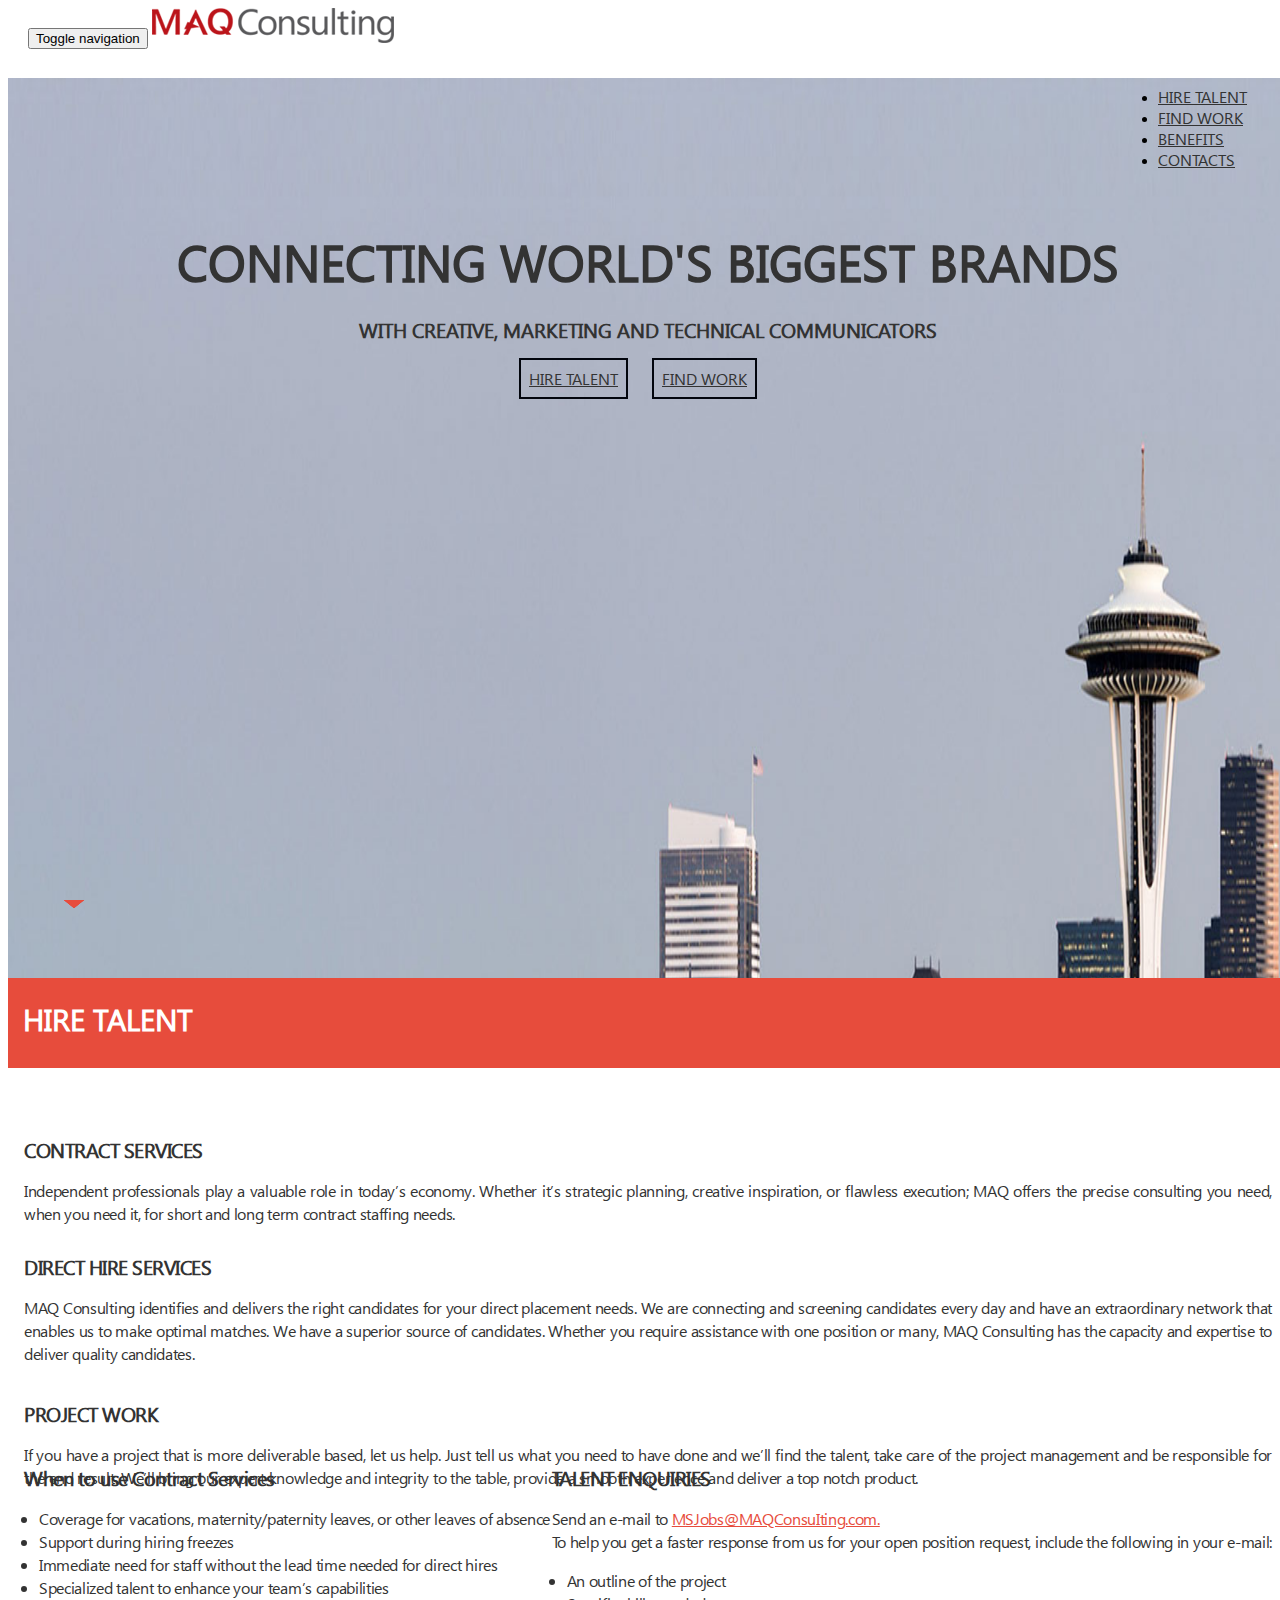
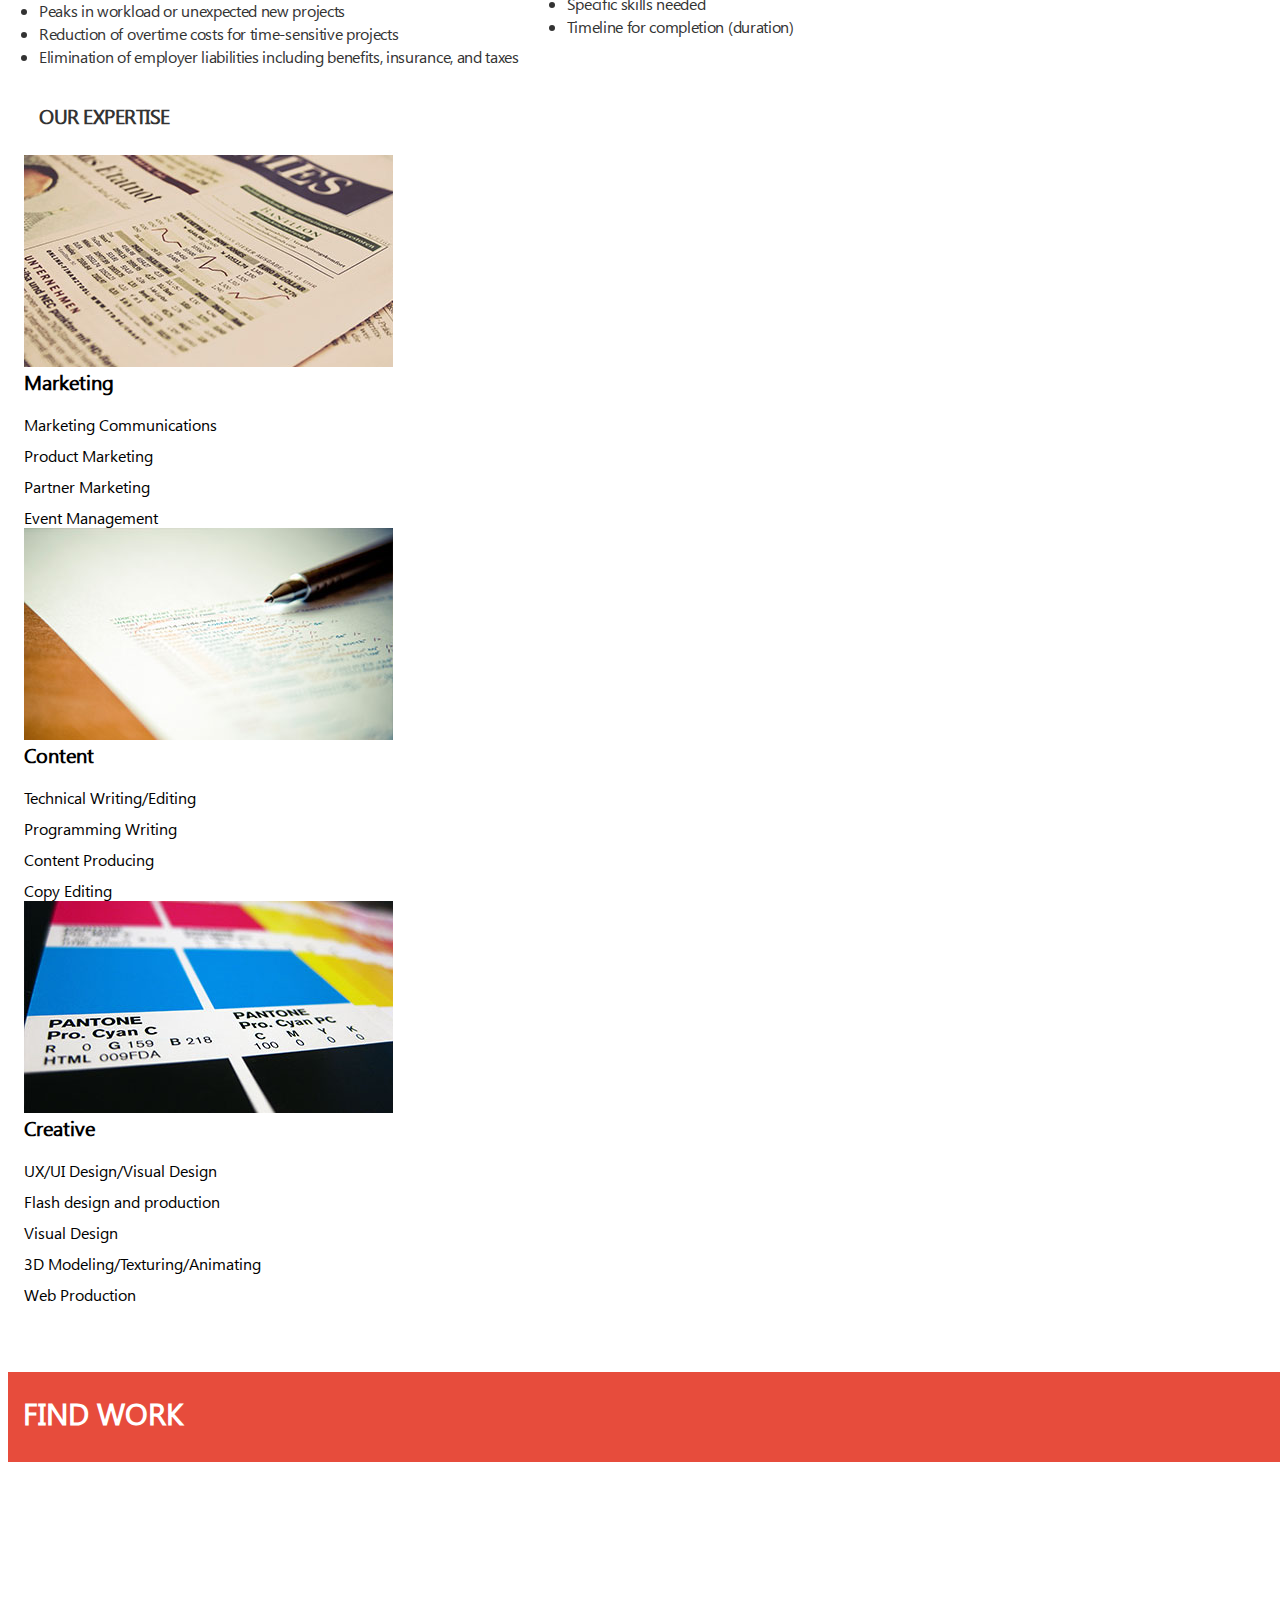
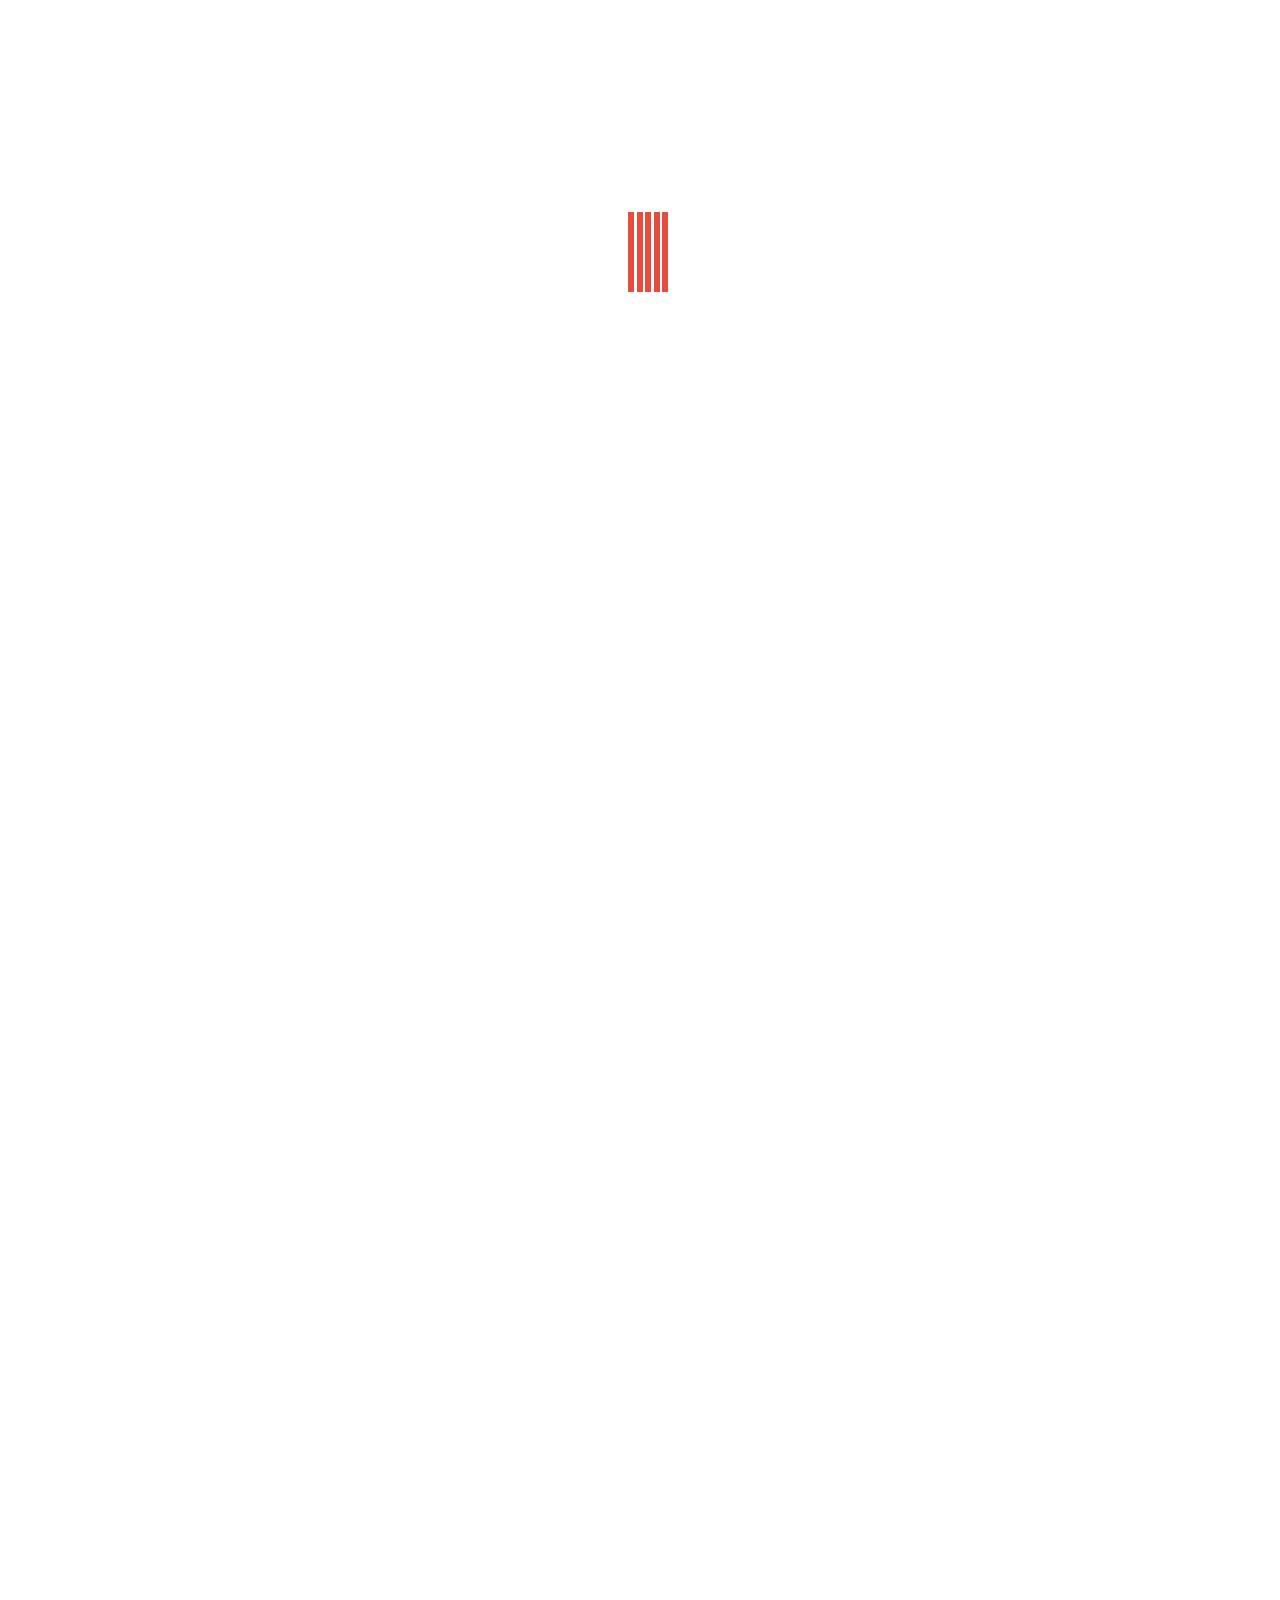
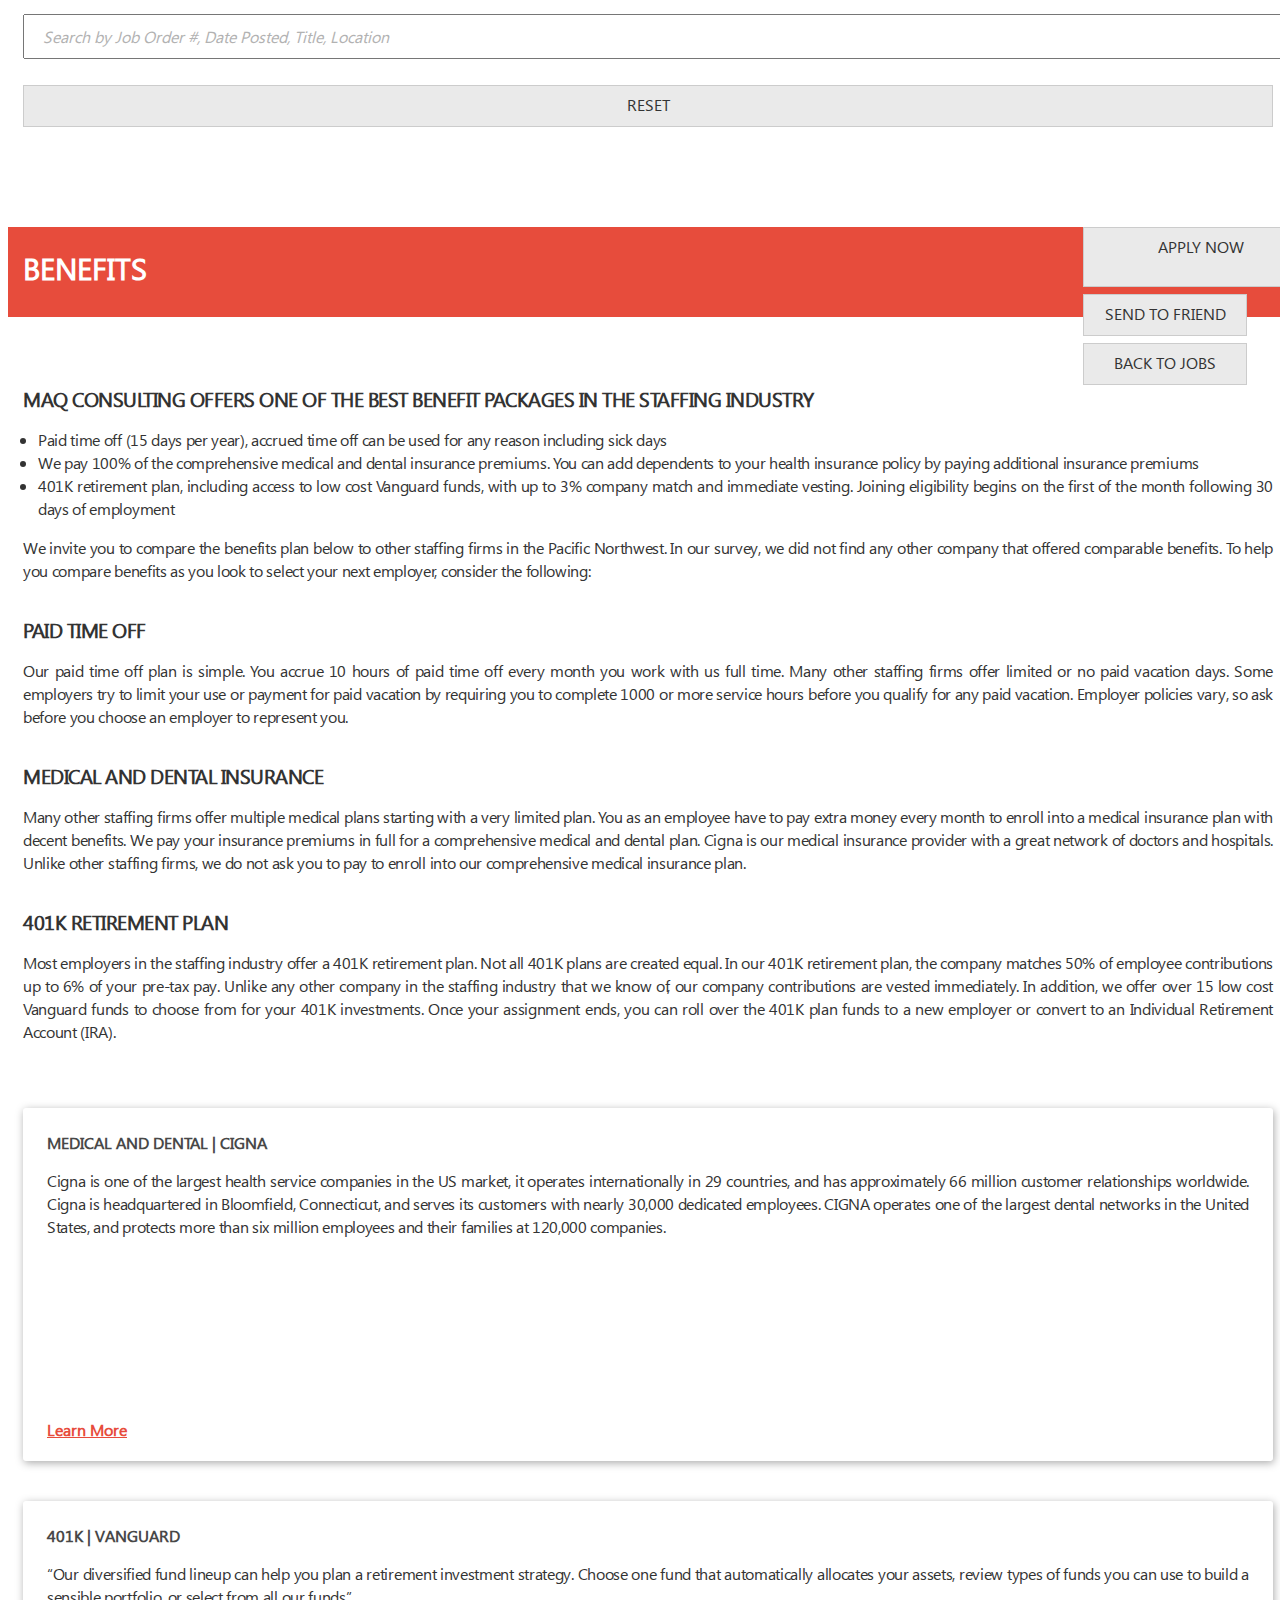
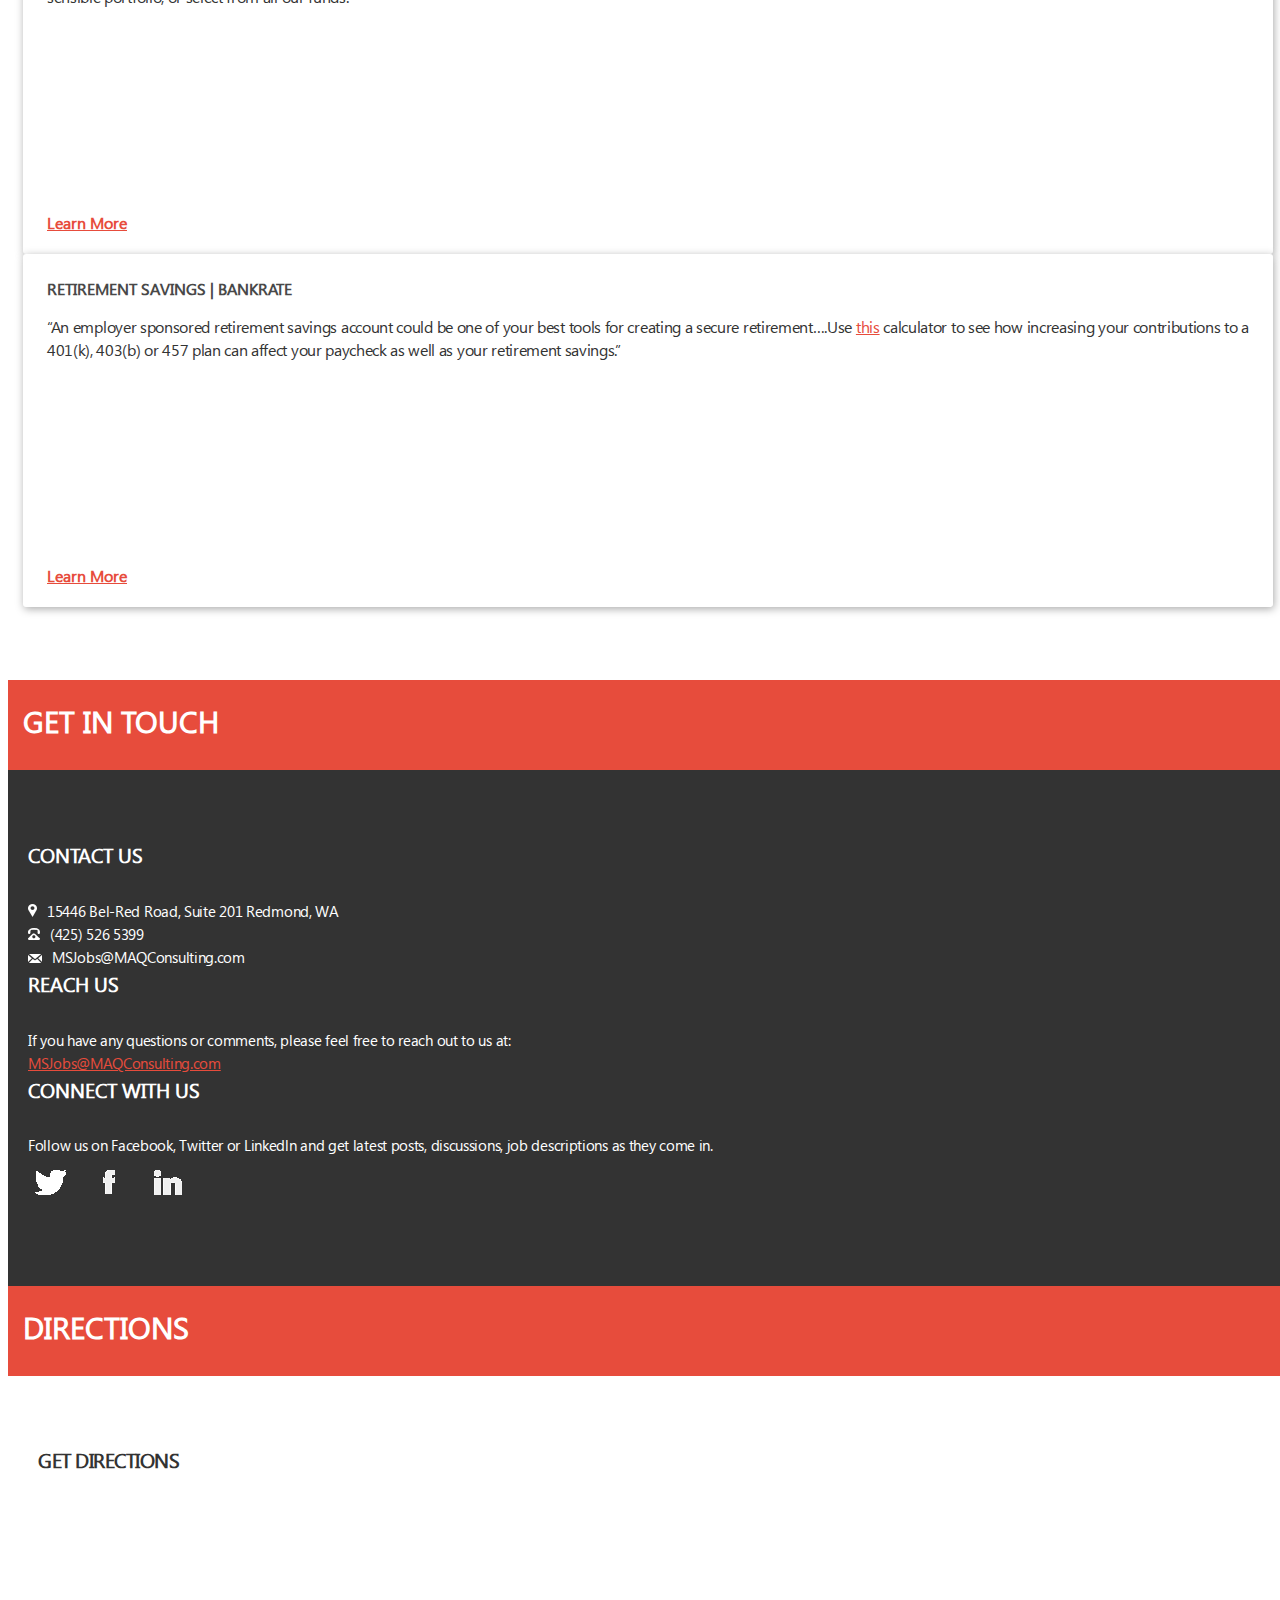
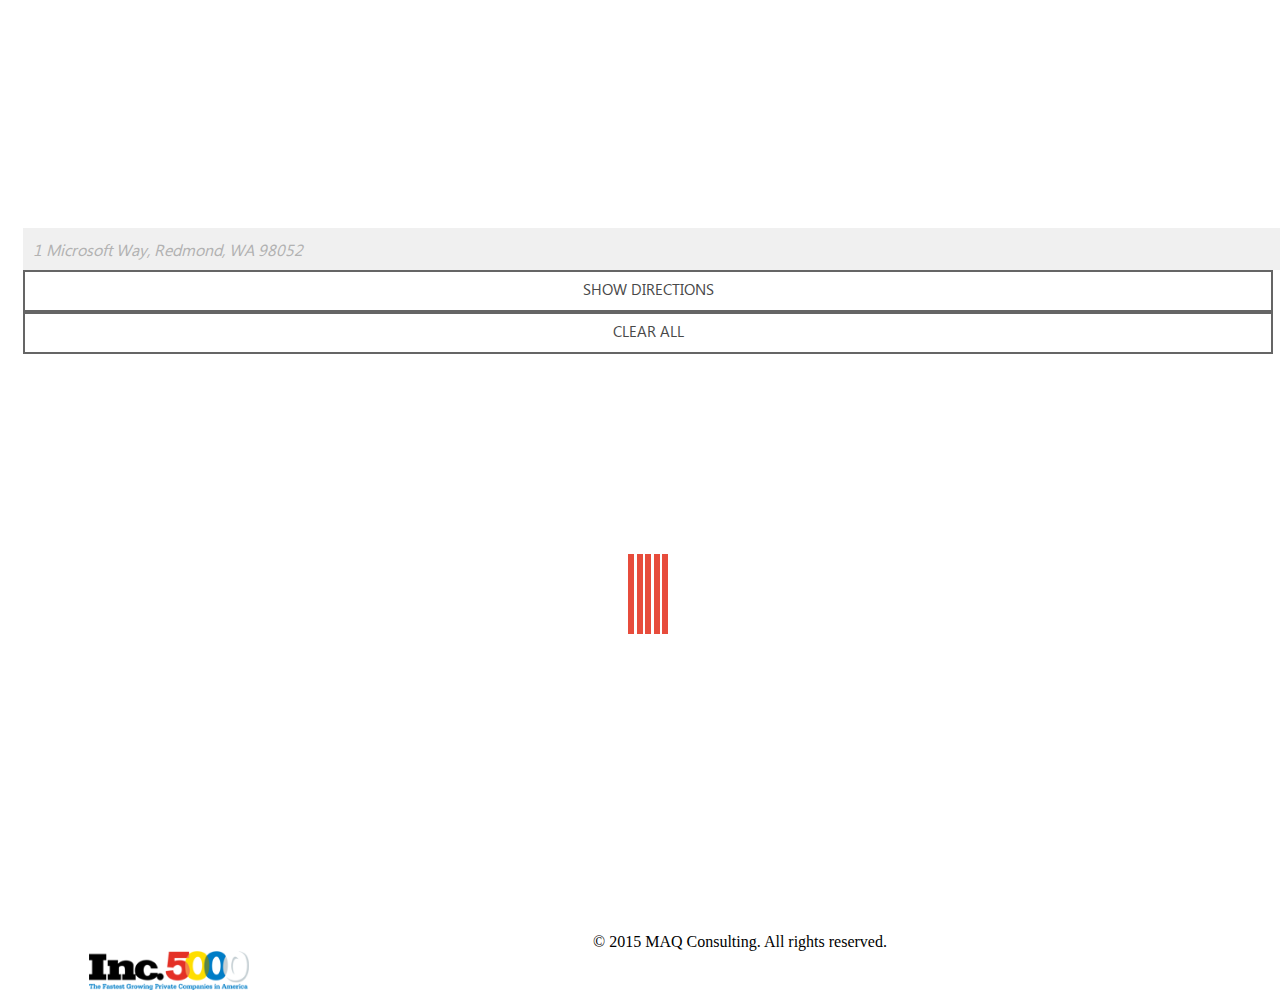
<file: index.html>
﻿<!DOCTYPE html>
<html lang="en">
<head>
    <meta content="text/html; charset=utf-8" http-equiv="Content-Type" />  
    <meta name="description" content="MAQ Consulting is a staffing firm specializing in contract positions and project roles for some of the leading high tech companies in the Pacific Northwest. We primarily place candidates in the following categories: Marketing professionals of all levels, Content Writers/Editors/Producers and Coordinators, UX Designers, Visual Designers, Information Architects, 3D Artists, Art Directors and Motion Graphic Designers" />
    <meta name="keywords" content="Staffing, Temporary Employment Agencies, Recruitment & Placement, Associates Temporary Staffing, temporary staffing, temp position, professional temp, professional temp position, professional temp job, find temps, find a temp employee, hire professional employees, temp-to-hire, Employment, Employment service, Employment services industry, Temporary employment, Temporary staffing, Temporary employment agencies, Staffing, Temporary job, Temp jobs, Employment agency, Job search, Job listings, Recruiting, Recruiter, Recruitment, Recruiters, find a job, work in Seattle, Benefits, MAQ consulting, temp agency, contract, contract firms, contract job, contractors, employment, Microsoft, a-, v-, Redmond, careers, career, Excell Data, Allegis, Volt, Filter, Aquent, Sakson and Taylor, S&amp;T, ArtSource, graphic designer jobs, graphic designer jobs in Seattle, graphic designer, 3D artist jobs, 3D artist jobs in Seattle, 3D artist, Content writer jobs, Content writer jobs in Seattle, Content writer, Technical writer jobs, Technical writer jobs in Seattle, Technical writer, Marketing manager jobs, Marketing manager jobs in Seattle, Marketing manager openings, contract jobs, contract positions, Microsoft jobs, creative" />
    <meta name="viewport" content="width=device-width, initial-scale=1, maximum-scale=1, user-scalable=no" />
    <link rel="shortcut icon" type="image/x-icon" href="Layouts/images/MAQ_Consulting.ico">    
    <title>MAQ Consulting | Creative, Digital Marketing, and Technology Solutions</title>
    <!-- Bootstrap Core CSS -->
    <link href="http://ajax.aspnetcdn.com/ajax/bootstrap/3.3.5/css/bootstrap.min.css?v=20150930" rel="stylesheet" type="text/css" />
    <!-- Custom CSS -->
    <link href="Layouts/css/home.css?v=20150930" rel="stylesheet" type="text/css" />
    <!-- HTML5 Shim and Respond.js IE8 support of HTML5 elements and media queries -->
    <!-- WARNING: Respond.js doesn't work if you view the page via file:// -->
    <!--[if lt IE 9]>
        <script src="Scripts/html5shiv.js?v=20150930"></script>
        <script src="Scripts/respond.min.js?v=20150930"></script>
    <![endif]-->
    <!--Google fonts-->
    <link href='http://fonts.googleapis.com/css?family=Lato' rel='stylesheet' type='text/css'>

</head>
<!-- The #page-top ID is part of the scrolling feature - the data-spy and data-target are part of the built-in Bootstrap scrollspy function -->
<body id="page-top" data-target=".navbar-fixed-top">
    <!-- Navigation -->
    <nav class="navbar navbar-default navbar-fixed-top top-nav-collapse" role="navigation">
        <div class="container">
            <div id="logoContainer" class="navbar-header page-scroll">
                <button type="button" class="navbar-toggle" data-toggle="collapse" data-target=".navbar-ex1-collapse">
                    <span class="sr-only">Toggle navigation</span>
                    <span class="icon-bar"></span>
                    <span class="icon-bar"></span>
                    <span class="icon-bar"></span>
                </button>
                <a class="navbar-brand page-scroll" href="#page-top"><img id="companyLogo" src="Layouts/images/logo.png" alt="MAQ Consulting"></a>
            </div>
            <!-- Collect the nav links, forms, and other content for toggling -->
            <div id="siteNavigationContainer" class="collapse navbar-collapse navbar-ex1-collapse">
                <ul id="siteNavigation" class="nav navbar-nav">
                    <!-- Hidden li included to remove active class from about link when scrolled up past about section -->
                    <!--<li class="hidden">
                    <a class="page-scroll" href="#page-top"></a>
                </li>-->
                    <li>
                        <a class="page-scroll" href="#hireTalentSection">HIRE TALENT</a>
                    </li>
                    <li>
                        <a class="page-scroll" href="#findWorkSection">FIND WORK</a>
                    </li>
                    <li>
                        <a class="page-scroll" href="#benefitsSection">BENEFITS</a>
                    </li>
                    <li>
                        <a class="page-scroll" href="#contactSection">CONTACTS</a>
                    </li>
                </ul>
            </div>
            <!-- /.navbar-collapse -->
        </div>
        <!-- /.container -->
    </nav>
    <!-- Intro Section -->
    <section id="introductionSection" class="intro-section">

        <div id="bannerContainer" class="jumbotron">
            <h1 class="bannerTitle">CONNECTING WORLD'S BIGGEST BRANDS</h1>
            <p class="bannerSubTitle">WITH CREATIVE, MARKETING AND TECHNICAL COMMUNICATORS</p>
            <div class="row">
                <div class="col-lg-12">
                    <a id="hireTalentBtn" class="btn btn-default page-scroll" href="#hireTalentSection">HIRE TALENT</a>
                    <a id="findWorkBtn" class="btn btn-default page-scroll" href="#findWorkSection">FIND WORK</a>
                </div>
            </div>
        </div>

    </section>
    <!-- Hire Talent Section -->
    <section id="hireTalentSection" class="about-section">
        <div class="row sectionHeaderContainer">
            <div class="container">
                <div class="sectionHeader col-lg-12 col-xs-12">
                    <h1>HIRE TALENT</h1>
                </div>
            </div>
        </div>
        <div class="row">
            <div id="hireTalentContainer" class="container">
                <div class="row">
                    <div class="col-lg-4 col-sm-4 col-xs-12">
                        <div class="hireContentTitle">CONTRACT SERVICES</div>
                        <p id="contractServiceData" class="hireContentData">Independent professionals play a valuable role in today’s economy. Whether it’s strategic planning, creative inspiration, or flawless execution; MAQ offers the precise consulting you need, when you need it, for short and long term contract staffing needs.</p>
                    </div>
                    <div class="col-lg-4 col-sm-4 col-xs-12">
                        <div class="hireContentTitle">DIRECT HIRE SERVICES</div>
                        <p id="directHireSeriveData" class="hireContentData">MAQ Consulting identifies and delivers the right candidates for your direct placement needs. We are connecting and screening candidates every day and have an extraordinary network that enables us to make optimal matches. We have a superior source of candidates. Whether you require assistance with one position or many, MAQ Consulting has the capacity and expertise to deliver quality candidates.</p>
                    </div>
                    <div class="col-lg-4 col-sm-4 col-xs-12">
                        <div class="hireContentTitle">PROJECT WORK</div>
                        <p id="projectWorkData" class="hireContentData">If you have a project that is more deliverable based, let us help. Just tell us what you need to have done and we’ll find the talent, take care of the project management and be responsible for the end result. We’ll bring our expert knowledge and integrity to the table, provide a smooth experience and deliver a top notch product.</p>
                        </div>

                    </div>
                <div class="row">
                    <div class="col-lg-4 col-sm-4 col-xs-12 contractServices">
                        <div class="hireContentTitle">When to use Contract Services</div>
                        <ul id="whenToUseContractData" class="hireContentData">
                            <li>Coverage for vacations, maternity/paternity leaves, or other leaves of absence</li>
                            <li>Support during hiring freezes</li>
                            <li>Immediate need for staff without the lead time needed for direct hires</li>
                            <li>Specialized talent to enhance your team’s capabilities</li>
                            <li>Peaks in workload or unexpected new projects</li>
                            <li>Reduction of overtime costs for time-sensitive projects</li>
                            <li>Elimination of employer liabilities including benefits, insurance, and taxes</li>
                        </ul>
                    </div>
                    <div id="talentEnquirySection" class="col-lg-8 col-sm-8 col-xs-12 talentEnquiries">
                        <div class="hireContentTitle">TALENT ENQUIRIES</div>
                        <p class="hireContentData"> Send an e-mail to <a class="mailLink" href="mailto:msjobs@maqconsulting.com">MSJobs@MAQConsuIting.com.</a><br /> To help you get a faster response from us for your open position request, include the following in your e-mail:</p>
                        <ul id="talentEnquiryList" class="hireContentData">
                            <li>An outline of the project </li>
                            <li>Specific skills needed </li>
                            <li>Timeline for completion (duration) </li>
                        </ul>
                    </div>
                </div>

                    <div id="expertiseLabel" class="hireContentTitle">OUR EXPERTISE</div>
                    <div id="expertiseContainer" class="row">
                        <div class="marketingSection col-lg-4 col-sm-6 col-xs-12">
                            <div class="media">
                                <img class="media__image" src="Layouts/images/marketing.jpg" alt="Marketing" />
                                <div class="media__body">
                                    <div>Marketing</div>
                                </div>
                                </div>
                                <div class="expertiseSectionTitle">Marketing</div>
                                <ul>
                                    <li>Marketing Communications</li>
                                    <li>Product Marketing</li>
                                    <li>Partner Marketing</li>
                                    <li>Event Management</li>
                                </ul>
                            </div>
                        <div class="writingSection col-lg-4 col-sm-6 col-xs-12">
                            <div class="media">
                                <img class="media__image" src="Layouts/images/writing.jpg" alt="Writing" />
                                <div class="media__body">
                                    <div>Content</div>
                                </div>
                                </div>
                                <div class="expertiseSectionTitle">Content</div>
                                <ul>
                                    <li>Technical Writing/Editing</li>
                                    <li>Programming Writing</li>
                                    <li>Content Producing</li>
                                    <li>Copy Editing</li>
                                </ul>
                            </div>
                        <div class="designSection col-lg-4 col-sm-4 col-xs-12">
                            <div class="media">
                                <img class="media__image"  src="Layouts/images/design.jpg" alt="Design" />
                                <div class="media__body">
                                    <div>Creative</div>
                                </div>
                                </div>
                                <div class="expertiseSectionTitle">Creative</div>
                                <ul>
                                    <li>UX/UI Design/Visual Design</li>
                                    <li>Flash design and production</li>
                                    <li>Visual Design</li>
                                    <li>3D Modeling/Texturing/Animating</li>
                                    <li>Web Production</li>
                                </ul>
                            </div>
                    </div>
                </div>
        </div>
    </section>
    <!-- Find Work Section -->
    <section id="findWorkSection" class="services-section">
        <div class="row sectionHeaderContainer">
            <div class="container">
                <div class="sectionHeader col-lg-12 col-xs-12">
                    <h1>FIND WORK</h1>
                </div>
            </div>
        </div>
        <div id="findJobsRow" class="row">
            <div class="container">
                <div class="loadingIcon">
                    <div class="spinner">
                        <div class="rect1"></div>
                        <div class="rect2"></div>
                        <div class="rect3"></div>
                        <div class="rect4"></div>
                        <div class="rect5"></div>
                    </div>
                </div>
                <div id="jobListingContainer" class="row">
                    <div class="col-lg-9 col-sm-9 col-xs-12"><input id="searchJobListing" type="text" value="Search by Job Order #, Date Posted, Title, Location" class="helpText" 
                           title="Search by Job Order #, Date Posted, Title, Location" /></div>
                    <div class="col-lg-2 col-sm-2 col-xs-12 col-lg-offset-1 col-sm-offset-1"><input id="resetSearch" type="button" value="RESET" onclick="resetSearchBox();" class="titleMessage buttonStyle" /></div>
                    <div id="jobListingsData"></div>
                </div>
                <div id="jobDescriptionContainer" class="row">

                </div>
                <div class="row">
                    <div class="container">
                        <div id="jobActionBtnContainer" class='col-lg-3 col-md-3 col-sm-3 col-xs-12'>
                            <div class='col-lg-12 col-xs-12'><a href="mailto:msjobs@maqconsulting.com"><div class='titleMessage buttonStyle' id='applyJobBtn'>APPLY NOW</div></a></div>
                            <div class='col-lg-12 col-xs-12'><input type='button' value='SEND TO FRIEND' class='titleMessage buttonStyle' id='sendToFriendBtn' /></div>
                            <div class='col-lg-12 col-xs-12'><input type='button' value='BACK TO JOBS' class='titleMessage buttonStyle' id='backToJobsBtn' /></div>
                            </div>
                    </div>
                </div>
            </div>
        </div>
    </section>
    <!-- Benefits Section -->
    <section id="benefitsSection" class="services-section">
        <div class="row sectionHeaderContainer">
            <div class="container">
                <div class="sectionHeader col-lg-12 col-xs-12">
                    <h1>BENEFITS</h1>
                </div>
            </div>
        </div>
        <div class="row">
            <div id="benefitsSectionContainer" class="container">
                <div id="benefitsTextRow" class="row">
                    <div class="col-lg-12 col-xs-12">
                        <div class="benefitsRowTitle">MAQ CONSULTING OFFERS ONE OF THE BEST BENEFIT PACKAGES IN THE STAFFING INDUSTRY</div>
                        <ul id="benefitPackagesList" class="benefitsRowData">
                            <li>Paid time off (15 days per year), accrued time off can be used for any reason including sick days</li>
                            <li>We pay 100% of the comprehensive medical and dental insurance premiums. You can add dependents to your health insurance policy by paying additional insurance premiums</li>
                            <li>401K retirement plan, including access to low cost Vanguard funds, with up to 3% company match and immediate vesting. Joining eligibility begins on the first of the month following 30 days of employment</li>
                        </ul>
                        <p class="benefitsRowData">                           
                            We invite you to compare the benefits plan below to other staffing firms in the Pacific Northwest. In our survey, we did not find any other company that offered comparable benefits.
                            To help you compare benefits as you look to select your next employer, consider the following:  
                        </p>
                        <div class="benefitsRowTitle">PAID TIME OFF</div>
                        <p class="benefitsRowData">Our paid time off plan is simple. You accrue 10 hours of paid time off every month you work with us full time. Many other staffing firms offer limited or no paid vacation days. Some employers try to limit your use or payment for paid vacation by requiring you to complete 1000 or more service hours before you qualify for any paid vacation. Employer policies vary, so ask before you choose an employer to represent you.</p>
                        <div class="benefitsRowTitle">MEDICAL AND DENTAL INSURANCE</div>
                        <p class="benefitsRowData">Many other staffing firms offer multiple medical plans starting with a very limited plan. You as an employee have to pay extra money every month to enroll into a medical insurance plan with decent benefits.
                        We pay your insurance premiums in full for a comprehensive medical and dental plan. Cigna is our medical insurance provider with a great network of doctors and hospitals. Unlike other staffing firms, we do not ask you to pay to enroll into our comprehensive medical insurance plan.
                        </p>
                        <div class="benefitsRowTitle">401K RETIREMENT PLAN</div>
                        <p class="benefitsRowData">Most employers in the staffing industry offer a 401K retirement plan. Not all 401K plans are created equal. In our 401K retirement plan, the company matches 50% of employee contributions up to 6% of your pre-tax pay. Unlike any other company in the staffing industry that we know of, our company contributions are vested immediately. In addition, we offer over 15 low cost Vanguard funds to choose from for your 401K investments. Once your assignment ends, you can roll over the 401K plan funds to a new employer or convert to an Individual Retirement Account (IRA).</p>                        
                    </div>
                </div>
                <div id="benefitsCardsRow" class="row">
                    <div class="col-lg-6 col-sm-6 col-xs-12">
                        <section class="card">
                            <div class="benefitsCardTitle">MEDICAL AND DENTAL | CIGNA </div>
                            <p class="benefitsCardData">Cigna is one of the largest health service companies in the US market, it operates internationally in 29 countries, and has approximately 66 million customer relationships worldwide. Cigna is headquartered in Bloomfield, Connecticut, and serves its customers with nearly 30,000 dedicated employees. CIGNA operates one of the largest dental networks in the United States, and protects more than six million employees and their families at 120,000 companies.</p>
                            <a class="learnMoreLink" href="http://www.cigna.com/" target="_blank">Learn More</a>
                         </section>
                        <section class="card">
                            <div class="benefitsCardTitle">401K | VANGUARD</div>
                            <p class="benefitsCardData">“Our diversified fund lineup can help you plan a retirement investment strategy. Choose one fund that automatically allocates your assets, review types of funds you can use to build a sensible portfolio, or select from all our funds.”</p>
                            <a class="learnMoreLink" href="http://www.vanguard.com/" target="_blank">Learn More</a>                       
                        </section>
                    </div>
                    <div class="column2Cards col-lg-6 col-sm-6 col-xs-12">
                        <section class="card">
                            <div class="benefitsCardTitle">RETIREMENT SAVINGS | BANKRATE</div>
                            <p class="benefitsCardData">“An employer sponsored retirement savings account could be one of your best tools for creating a secure retirement….Use <a class="mailLink" href="http://www.bankrate.com/calculators/retirement/401-k-contribution-calculator.aspx#ixzz15knigVgj" target="_blank">this</a> calculator to see how increasing your contributions to a 401(k), 403(b) or 457 plan can affect your paycheck as well as your retirement savings.”</p>
                            <a class="learnMoreLink" href="http://www.bankrate.com/calculators/retirement/401-k-contribution-calculator.aspx#ixzz15knigVgj" target="_blank">Learn More</a>
                        </section>
                    </div>
                </div>
            </div>
        </div>
    </section>
    <!-- Contact Section -->
    <section id="contactSection" class="contact-section">
        <div class="row sectionHeaderContainer">
            <div class="container">
                <div class="sectionHeader col-lg-12 col-xs-12">
                    <h1>GET IN TOUCH</h1>
                </div>
            </div>
        </div>
        <div class="row contactContainer">
            <div id="contactInfo" class="container">                
                <div class="col-lg-4 col-sm-4 col-xs-8">
                    <div class="contactRowTitle">CONTACT US</div>
                    <div class="contactRowContent">
                        <img src="Layouts/images/Location_icon.png" />15446 Bel-Red Road, Suite 201 Redmond, WA</div>
                    <div class="contactRowContent">
                        <img src="Layouts/images/Phone_icon.png" />(425) 526 5399</div>
                    <div class="contactRowContent">
                        <img src="Layouts/images/Email_icon.png" />MSJobs@MAQConsulting.com</div>
                </div>
                <div id="reachUsContainer" class="col-lg-4 col-sm-4 col-xs-8">
                    <div class="contactRowTitle">REACH US</div>
                    <div id="reachUsMessage" class="contactRowContent">If you have any questions or comments, please  feel free to reach out to us at:</div>
                    <div class="contactRowContent"><a class="mailLink" href="mailto:MSJobs@MAQConsulting.com" target="_top">MSJobs@MAQConsulting.com</a></div>                    
                </div>
                <div class="socialContent col-lg-4 col-sm-4 col-xs-8">
                    <div class="contactRowTitle">CONNECT WITH US</div>
                    <div class="contactRowContent">Follow us on Facebook, Twitter or Linkedln and get latest posts, discussions, job descriptions as they  come in.</div>
                    <div id="socialIconContainer">
                        <a id="twitterLink" href="http://twitter.com/maqconsulting" target="_blank"><span><img src="Layouts/images/twitter.png" alt="Twitter link"/></span></a>
                        <a id="facebookLink" href="http://www.facebook.com/pages/MAQ-Consulting/67256737143?v=photos&ref=ts#!/pages/MAQ-Consulting/67256737143?v=wall" target="_blank"><span><img src="Layouts/images/FbIcon.png" alt="Facebook link" /></span></a>
                        <a id="linkedInLink" href="http://www.linkedin.com/company/825092?trk=null" target="_blank"><span><img src="Layouts/images/LinkedInIcon.png" alt="LinkedIn link" /> </span></a>
</div>

                </div>
            </div>
        </div>
        <div class="row sectionHeaderContainer">
            <div class="container">
                <div class="sectionHeader col-lg-12 col-xs-12">
                    <h1>DIRECTIONS</h1>
                </div>
            </div>
        </div>
        <div id="mapContainerRow" class="row">
            <div id="mapContainer" class="container">
                <div class="directionTitle">GET DIRECTIONS</div>
                <div class="row">
                    <div class="col-lg-12 col-xs-12">
                        <div id='mapviewer' class="content"></div>
                    </div>
                </div>
                <div id="directionBtnContainer" class="row">
                    <div class="col-lg-7 col-sm-7 col-xs-12">
                        <input id="directionInput" type="text" value="1 Microsoft Way, Redmond, WA 98052" class="maqwatermark titleMessage txtBoxBorder txtbox helpText" onkeydown="handleEnter_direction(event)"
                               title="1 Microsoft Way, Redmond, WA 98052" required="required"/>
                    </div>
                    <div class="col-lg-3 col-sm-3 col-xs-12">
                        <input type="button" value="SHOW DIRECTIONS" onclick="getLocation()" class="titleMessage buttonStyle"
                               id="show" />
                    </div>
                    <div class="col-lg-2 col-sm-2 col-xs-12">
                        <input type="button" value="CLEAR ALL" onclick="resetFields();" class="titleMessage buttonStyle"
                               id="clear" />
                    </div>
                    
                </div>
                <div class="contactLoadingIcon">
                    <div class="spinner">
                        <div class="rect1"></div>
                        <div class="rect2"></div>
                        <div class="rect3"></div>
                        <div class="rect4"></div>
                        <div class="rect5"></div>
                    </div>
                </div>
                <div class="row" id="directions">
                </div>
            </div>
        </div>
    </section>
    <section id="footerContainer">
    <div class="row" id="footerSection">
        <div class="container">
            <div id="footerText">
                <div>&copy;&nbsp;2015 MAQ Consulting. All rights reserved.</div>
            </div>
            <div>
                <div class="inqImageContainer"><img src="Layouts/images/inqLogo.png" alt="INQ Image" /></div>
            </div>
        </div>
    </div>
   </section>
    <!-- Data Dump -->
    <div class="hide" id="dumpData"></div>
    <!-- jQuery -->
    <script type="text/javascript" src="http://ajax.aspnetcdn.com/ajax/jQuery/jquery-2.1.4.min.js"></script>
    <!-- Bootstrap Core JavaScript -->
    <script type="text/javascript" src="http://ajax.aspnetcdn.com/ajax/bootstrap/3.3.5/bootstrap.min.js"></script>
    <!-- Scrolling Nav JavaScript -->
    <script type="text/javascript" src="Layouts/js/index.js?v=20150930"></script>
    <script type="text/javascript" charset="UTF-8" src="http://ecn.dev.virtualearth.net/mapcontrol/mapcontrol.ashx?v=6.3"></script>
    <script type="text/javascript" src="Layouts/js/BingMap.js?v=20150930"></script>
    <script>
    (function (i, s, o, g, r, a, m) {
        i['GoogleAnalyticsObject'] = r; i[r] = i[r] || function () {
            (i[r].q = i[r].q || []).push(arguments)
        }, i[r].l = 1 * new Date(); a = s.createElement(o),
        m = s.getElementsByTagName(o)[0]; a.async = 1; a.src = g; m.parentNode.insertBefore(a, m)
    })(window, document, 'script', '//www.google-analytics.com/analytics.js?v=20150930', 'ga');

    ga('create', 'UA-60171602-1', 'auto');
    ga('send', 'pageview');
    </script>
</body>

</html>
</file>
<file: Layouts/css/home.css>
﻿@font-face {
    font-family: 'SEGOE UI';
    src: url('../../fonts/SEGOEUI.TTF') format('truetype');
}
/*Validation Error: 0*/
body {
    width: 100%;
    height: 100%;
    overflow-x: hidden;
}

html {
    width: 100%;
    height: 100%;
}

.row {
    margin-right: 0 !important;
    margin-left: 0 !important;
}

#hireTalentContainer .row {
    position: relative;
}

.hide {
    display: none;
}

.container iframe {
    width: 100%;
    height: 800px;
    border: 0;
}

.detailsJobDescription div p:first-child, .detailsJobDescription > div > div > div > div > div:first-child {
    max-width: calc(100% - 205px);
}

.detailsJobDescription {
    margin-bottom: 25px;
}

.detailsJobDescription ul:last-child {
    list-style-type: none;
    padding-left: 0px;
}

.contractServices{
    margin-top: -60px;
}

.talentEnquiries{
    position: absolute;
    bottom: 30px;
    right: 0;
}

.talentEnquirySection{
    border-top: 3px solid #e74c3c;
    padding-top: 50px;
}

.navbar{
    box-shadow: 1px 1px 1px #ccc;
}

@media(min-width:767px) {
    .navbar {
        padding: 20px 0;
        -webkit-transition: background .5s ease-in-out,padding .5s ease-in-out;
        -moz-transition: background .5s ease-in-out,padding .5s ease-in-out;
        transition: background .5s ease-in-out,padding .5s ease-in-out;
    }

    .top-nav-collapse {
        padding: 0;
    }

    .navbar .navbar-nav {
        display: inline-block;
        float: right;
    }
}

/* Demo Sections - You can use these as guides or delete them - the scroller will work with any sort of height, fixed, undefined, or percentage based.
The padding is very important to make sure the scrollspy picks up the right area when scrolled to. Adjust the margin and padding of sections and children 
of those sections to manage the look and feel of the site. */
#page-top a {
    outline: none;
}

#introductionSection {
    height: 100%;
    text-align: center;
    background: #fff;
}

#contactSection {
    background: #fff;
}


.navbar-default {
    background-color: #fff;
}
#logoContainer .navbar-brand.page-scroll {
    padding-top: 20px;
}
@media(max-width: 991px) {
    #companyLogo {
        height: 20px;
    }

    .navbar #siteNavigationContainer #siteNavigation {
        margin-top: 12px;
    }

        .navbar #siteNavigationContainer #siteNavigation > li {
            margin-right: 5px;
        }

    #footerSection #footerText {
        padding-left: 0;
    }

    #hireTalentContainer .contractServices{
        margin-top: -120px;
    }

    #hireTalentContainer .talentEnquiries{
        bottom: 30px;
    }

    .talentEnquirySection{
        padding-top: 110px;
    }
}

@media (max-width: 767px) {
    #companyLogo {
        height: 20px;
    }

    .jumbotron h1, .jumbotron .h1 {
        font: 28px 'SEGOE UI', sans-serif;
    }

    #bannerContainer.jumbotron p {
        font: 16px "SEGOE UI", sans-serif;
    }

    .contactContainer #contactInfo .contactRowTitle {
        font: bold 16px "SEGOE UI", sans-serif;
    }

    .contactContainer #contactInfo .contactRowContent {
        font: 15px "SEGOE UI", sans-serif;
    }

    #contactSection .socialContent {
        padding-right: 10px;
    }

    .socialContent {
        padding-top: 70px;
    }

    .sectionHeaderContainer .sectionHeader {
        padding: 0 20px;
    }


    #hireTalentContainer #expertiseContainer .designSection {
        margin-top: 40px;
    }

    #hireTalentContainer #expertiseContainer .writingSection {
        margin-top: 40px;
    }

    #benefitsSectionContainer #benefitsCardsRow .column2Cards {
        margin-top: 40px;
    }

    #mapContainer #directionBtnContainer #show, #mapContainer #directionBtnContainer #clear {
        font: normal 12px "SEGOE UI", sans-serif;
        margin-top: 25px;
    }

    #page-top #hireTalentContainer {
        padding: 35px 5px;
    }

    #page-top #benefitsSectionContainer {
        padding: 35px 5px;
    }

    #page-top #contactInfo {
        padding: 35px 5px;
    }

    #page-top #mapContainer {
        padding: 35px 5px;
    }

    #talentEnquirySection {
        padding-bottom: 50px;
    }

    #jobListingContainer #resetSearch {
        margin-bottom: 42px;
    }

    #reachUsContainer {
        margin-top: 70px;
    }

    #jobDetails #jobActionBtnContainer #applyJobBtn,
    #jobDetails #jobActionBtnContainer #sendToFriendBtn,
    #jobDetails #jobActionBtnContainer #backToJobsBtn {
        font: 14px "SEGOE UI";
    }

    .container #logoContainer {
        margin-left: 0;
        margin-right: 0;
    }

    .navbar .container, .row .container {
        padding: 0;
    }

    #siteNavigation .page-scroll{
        margin-left: 15px;
    }
    .navbar-brand.page-scroll{
        padding-left: 20px;
    }
    
    #logoContainer .navbar-brand.page-scroll {
        padding-top: 15px;
    }

    #siteNavigationContainer #siteNavigation .active .page-scroll{
        border-bottom: none;
    }
    
    #siteNavigationContainer {
        border-bottom: 5px solid #e74c3c;
    }
    
    #findJobsRow .container #jobDescriptionContainer {
        padding: 25px 15px;
    }

    #contactInfo div {
        width: 100%;
        padding-right: 10px;
    }

    #jobListingContainer #searchJobListing {
        width: 100%;
    }

    #hireTalentContainer .contractServices{
        margin-top: 0;
    }

    #hireTalentContainer .talentEnquiries{
        position: relative;
        padding-bottom: 10px;
        margin-top: 34px;
    }

    .talentEnquirySection{
        border-top: none;
        padding-top: 0;
    }

    #introductionSection div.jumbotron{
        background-size: auto 100%;
    }
}

@media (min-width: 992px) and (max-width: 1199px) {
    #benefitsSectionContainer #benefitsCardsRow .benefitsCardData {
        font: normal 16px "SEGOE UI";
        line-height: 24px;
    }

    .card .learnMoreLink {
        font: 600 14px "SEGOE UI";
    }
}

@media (min-width: 768px) and (max-width: 991px) {
    #benefitsSectionContainer #benefitsCardsRow .benefitsCardData {
        font: normal 12px "SEGOE UI";
        line-height: 24px;
    }

    .card .learnMoreLink {
        font: 600 14px "SEGOE UI";
    }

    #mapContainer #directionBtnContainer #show, #mapContainer #directionBtnContainer #clear {
        font: normal 12px "SEGOE UI", sans-serif;
    }

    #logoContainer .navbar-brand.page-scroll {
        padding-top: 24px;
    }

    #benefitsSectionContainer #benefitsTextRow .benefitsRowData, #benefitsSectionContainer #benefitsCardsRow .benefitsCardData {
        font-size: 13px;
    }

    #introductionSection div.jumbotron{
        background-size: auto 100%;
    }
}

@media (max-width:628px) {
    #benefitsCardsRow .card{
        height: 100%;
        padding-bottom: 45px;
    }
}

@media (min-width: 768px) and (max-width: 1199px) {
    #hireTalentContainer #expertiseContainer .designSection {
        margin-top: 40px;
    }

    .contractServices{
        margin-top: -100px;
    }
}

@media (max-width:418px) {
    #hireTalentBtn {
        margin-bottom: 20px;
    }
}

@media (max-width:433px) {
    #expertiseContainer .media {
        display: none;
    }
}

@media (min-width:252px) and (max-width:291px) {
    #benefitsSectionContainer #benefitsCardsRow .benefitsCardData {
        font: normal 9px "SEGOE UI";
        line-height: 16px;
    }
}

@media (max-width:251px) {

    #benefitsSectionContainer #benefitsCardsRow .benefitsCardData {
        font: normal 8px "SEGOE UI";
        line-height: 12px;
        text-align: justify;
    }
}

@media screen and (min-width:768px) {
    .jumbotron h1, .jumbotron .h1 {
        font: 600 50px "SEGOE UI", sans-serif;
        color: #333;
    }
}

@media (max-width:674px) {

    #jobDescriptionContainer .detailsJobDescription {
        top: 0;
    }

    #jobActionBtnContainer #applyJobBtn, #jobActionBtnContainer #sendToFriendBtn, #jobActionBtnContainer #backToJobsBtn {
        width: 100%;
        float: left;
    }

    #findJobsRow #jobActionBtnContainer {
        width: 100%;
    }

    #jobListingsData .pager li > a,
    #jobListingsData .pager li > span {
        padding: 5px 10px;
    }

    #jobListingsData .pagerDisable,
    #jobListingsData .pager > li:last-child,
    #jobListingsData .pager > li:first-child {
        padding: 10px 10px;
    }

    .detailsJobDescription div p:first-child, .detailsJobDescription > div > div > div > div > div:first-child {
        max-width: 100%;
    }
}

@media (max-width:620px) {
    #jobListingContainer #jobListings tbody > tr:first-child > th {
        display: none;
    }

    #jobListingContainer #jobListings tr, #jobListings th, #jobListings td {
        display: block;
        height: auto;
    }

    #jobListingContainer #jobListings td {
        border-top: none;
    }

    #jobListingContainer #jobListings tr td:first-child {
        border-top: 1px solid #333;
        font-weight: bold;
    }

    #jobListingContainer #jobListings tr:first-child td:first-child {
        border-top: 0;
    }

    #jobListingContainer #jobListingsData #jobListings .magnify-preview > td {
        border: 0;
    }

    #jobListingContainer #jobListings {
        width: 100%;
    }

    #jobListings > tbody > tr:last-child > td:last-child {
        border-bottom: 1px solid #333;
    }

    #jobListings > tbody > tr > td {
        border-right: 1px solid #333;
        border-left: 1px solid #333;
        padding: 1px 10px;
    }
}

@media (max-width:488px) {
    #jobListingContainer #jobListingsData .pager li > a,
    #jobListingContainer #jobListingsData .pager li > span {
        padding: 5px 5px;
    }

    #jobListingContainer #jobListingsData .pagerDisable,
    #jobListingContainer #jobListingsData .pager > li:last-child,
    #jobListingContainer #jobListingsData .pager > li:first-child {
        padding: 5px 5px;
    }
    #page-top .sectionHeaderContainer, .sectionHeaderContainer .sectionHeader {
        height: 60px;
    }
}

@media (max-width:368px) {
    #findJobsRow #jobListingContainer #jobListingsData .pager li > a,
    #findJobsRow #jobListingContainer #jobListingsData .pager li > span {
        padding: 3px 1px;
        font-size: 8px;
    }

    #findJobsRow #jobListingContainer #jobListingsData .pagerDisable,
    #findJobsRow #jobListingContainer #jobListingsData .pager > li:last-child,
    #findJobsRow #jobListingContainer #jobListingsData .pager > li:first-child {
        padding: 4px 6px;
        font-size: 8px;
    }

    .mailLink {
        font-size: 12px !important;
    }
}

#bannerContainer {
    height: 100%;
    padding: 125px 0;
}


    #bannerContainer .bannerTitle {
        margin-top: 25px;
        margin-bottom: 1px;
    }


    #bannerContainer .bannerSubTitle {
        margin-bottom: 25px;
    }


.jumbotron p {
    margin-bottom: 15px;
    font: 20px "SEGOE UI";
    font-weight: 600;
    color: #333;
}


div.jumbotron {
    background-image: url('../images/homeBackground.jpg');
    background-size: 100% 100%;
}

@media (max-height: 659px) {
    #introductionSection div.jumbotron{
        background-size: 100% 120%;
    }
}
@media (max-height: 545px) {
    #introductionSection div.jumbotron{
        background-size: 100% 140%;
    }
}
@media (max-height: 460px) {
    #introductionSection div.jumbotron{
        background-size: 100% 170%;
    }
}
@media (max-height: 659px) and  (max-width: 991px){
    #introductionSection div.jumbotron{
        background-size: auto 100%;
    }
}
.container #bannerContainer.jumbotron, .container-fluid #bannerContainer.jumbotron {
    border-radius: 0;
}

#siteNavigation .page-scroll {
    outline: none;
    color: #333;
    font: normal 16px "SEGOE UI";
}


#siteNavigation .active .page-scroll {
    background-color: #fff;
    color: #e74c3c;
    border-bottom: 5px solid #e74c3c;
    padding-bottom: 8px;
}


#hireTalentBtn, #findWorkBtn {
    height: 42px;
    width: 164px;
    padding: 8px;
    font: 16px "SEGOE UI", sans-serif;
    border-radius: 0;
    color: #333;
    border: 2px solid #02050d;
    margin-right: 20px;
    background-color: rgba(255,255,255,0);
}


    #findWorkBtn:hover, #hireTalentBtn:hover, #show:hover, #clear:hover {
        color: #fff;
        background-color: #e74c3c;
        border: 2px solid #e74c3c;
    }

.sectionHeaderContainer {
    background-color: #e74c3c;
    height: 90px;
}

    .sectionHeaderContainer h1 {
        color: #fff;
        font: bold 30px "SEGOE UI";
        margin: 0;
        padding: 20px 15px;
    }



.sectionHeader {
    padding-left: 0;
    height: 90px;
}

    .sectionHeader::after {
        position: absolute;
        top: 100%;
        left: 55%;
        margin-left: -50%;
        content: "";
        width: 0px;
        height: 0px;
        border-top: solid 8px #e74c3c;
        border-left: solid 10px transparent;
        border-right: solid 10px transparent;
    }

/*Contacts Section*/
.contactContainer {
    background-color: #333;
    padding: 0 5px;
}

#contactInfo {
    padding: 70px 15px;
    color: #fff;
}


.contactContainer .contactRowTitle {
    color: #fff;
    font: bold 20px "SEGOE UI", sans-serif;
    margin-bottom: 32px;
}


#contactInfo .contactRowContent {
    font: 15px "SEGOE UI", sans-serif;
    line-height: 23px;
    letter-spacing: -0.02em;
    text-align: justify;
}


#contactInfo :last-child.contactRowContent {
    margin-bottom: 0;
}

#contactSection .socialContent .contactRowContent {
    line-height: 20px;
    margin-bottom: 15px;
}

.contactRowContent > img{
    margin-right: 10px;
}

#contactSection .socialContent {
    padding-right: 0;
}

.rightGap {
    margin-right: 10px;
    display: inline;
}

#mailJobs {
    color: #fff;
}

#socialIconContainer {
    display: inline-block;
}

    #socialIconContainer span {
        display: block;
        width: 44px;
        float: left;
        margin-right: 15px;
        text-align: center;
        height: 42px;
        cursor: pointer;
    }

    #socialIconContainer #twitterLink span:hover {
        background-color: #4099FF;
    }

    #socialIconContainer #linkedInLink span:hover {
        background-color: #0077B5;
        margin-right: 0;
    }

    #socialIconContainer #facebookLink span:hover {
        background-color: #3B5998;
    }

    #socialIconContainer #linkedInLink span {
        margin-right: 0;
    }

/*Hire Talent Section*/
#hireTalentContainer {
    padding: 67px 16px;
}


    #hireTalentContainer .hireContentTitle, #benefitsSectionContainer .benefitsRowTitle, #mapContainer .directionTitle, #turnTitle, .total #totalDistance {
        color: #333;
        font: bold 20px "SEGOE UI", sans-serif;
        margin-bottom: 15px;
        letter-spacing: -0.025em;
    }




    #hireTalentContainer .hireContentData, #benefitsSectionContainer .benefitsRowData, #benefitsCardsRow .benefitsCardData {
        color: #333;
        font: normal 16px "SEGOE UI", sans-serif;
        line-height: 23px;
        text-align: justify;
        letter-spacing: -0.02em;
        text-justify: inter-word;
        word-break: normal;
    }




#expertiseContainer ul {
    list-style: none;
    margin: 0;
    padding: 0;
}

    #expertiseContainer ul li {
        margin-bottom: 10px;
        word-break: break-all;
    }



#expertiseContainer img {
    width: 100%;
}


#hireTalentContainer #expertiseLabel {
    margin-bottom: 26px;
    padding-left: 15px;
}



#expertiseContainer ul li:last-child {
    margin-bottom: 0;
}

#hireTalentContainer #contractServiceData {
    margin-bottom: 27px;
}

#hireTalentContainer #whenToUseContractData {
    margin-bottom: 33px;
    padding-left: 15px;
}




#hireTalentContainer #projectWorkData {
    margin-bottom: 34px;
}



/*Benefits Section*/
#benefitsSectionContainer {
    padding: 67px 15px 73px 15px;
}


#benefitsTextRow p:last-child {
    margin-bottom: 0;
}

#benefitsSection :last-child.row {
    background-color: #fff;
}




#benefitsCardsRow :last-child.card {
    margin-bottom: 0;
}

.card {
    position: relative;
    z-index: 2;
    padding: 1.5rem;
    box-shadow: 1px 2px 8px #aaa;
    background: #fff;
    border-radius: 3px;
    margin-bottom: 40px;
    height: 305px;
}


#benefitsTextRow {
    margin-bottom: 65px;
}

#benefitsCardsRow .benefitsCardTitle {
    color: #484848;
    font: bold 16px "SEGOE UI", sans-serif;
    margin-bottom: 8px;
}

/*Direction Section*/
#mapContainer {
    padding: 69px 15px;
}

#mapviewer {
    position: relative;
    height: 320px;
}

#directionBtnContainer {
    margin-top: 20px;
}

#directionInput {
    width: 100%;
    height: 42px;
    background-color: #f0f0f0;
    border: none;
    padding: 0 10px;
}

.helpText {
    color: #b2b2b2 !important;
    font: italic lighter 16px "SEGOE UI", sans-serif;
}





.content {
    margin-top: 11px;
    font-size: 13px;
    color: #474a48;
    line-height: 19px;
}

.titleMessageDiv {
    color: #474a48;
    font-family: "SEGOE UI";
    font-size: 14px;
    font-weight: normal !important;
    float: left;
    padding-top: 2px;
    margin-right: 2px;
}

#directions {
    color: #474a48 !important;
    font-family: "SEGOE UI", Tahoma, Verdana, Sans-Serif;
    font-size: 14px;
    margin-top: 10px;
    position: relative;
    margin-bottom: 20px;
}

    #directions #turnTitle, #directions .total {
        margin-top: 49px;
        margin-bottom: 21px;
    }

#show, #clear {
    border: 2px solid #656565;
    height: 42px;
    width: 100%;
    font: normal 15px "SEGOE UI", sans-serif;
    color: #484848;
    background-color: rgba(255,255,255,0);
    border-radius: 0;
    padding-bottom: 5px;
}


/*#directionBtnContainer #show {
    height: 42px;
    width: 174px;  
}*/

.total #totalDistance {
    margin-bottom: 20px;
}


/*Find Jobs Section*/
#findJobsRow {
    color: #333;
}

.loadingIcon, .contactLoadingIcon {
    padding: 200px 15px;
    margin: 0 auto;
    min-height: 976px;
}

.loadingIcon {
    padding: 350px 15px;
}

#jobHeadImage, .FB, #ccpBackLink {
    display: none;
}

#jobDescriptionTitle {
    font: bold 30px "SEGOE UI";
    color: #333;
    border-bottom: 2px solid #333;
    padding-bottom: 20px;
    margin-bottom: 30px;
}

.jobTitleAttribute {
    font: bold 18px "SEGOE UI";
    color: #333;
    margin-bottom: 12px;
}

.jobAttributeData {
    margin-bottom: 34px;
}

#applyJobBtn, #sendToFriendBtn, #backToJobsBtn, #resetSearch {
    color: #333;
    width: 164px;
    height: 42px;
    background-color: rgba(0,0,0,0);
    border: 1px solid #ccc;
    margin-bottom: 7px;
    font: 16px "SEGOE UI";
    padding-bottom: 5px;
    background-color: #EAEAEA;
}

#jobDetails > div:nth-child(1) {
    padding-left: 0;
    padding-bottom: 20px;
}

.mailLink, .detailsJobDescription a {
    color: #e74c3c;
}

#responsibilitiesList ol, #qualificationList ol {
    padding: 0 0 0 20px;
    margin: 0;
}

#applyJobBtn:hover, #sendToFriendBtn:hover, #backToJobsBtn:hover, #resetSearch:hover {
    background-color: #e74c3c;
    border: 2px solid #e74c3c;
    color: #fff;
}

#companyDescription {
    margin-bottom: 34px;
    letter-spacing: 0.025em;
}

#responsibilitiesList, #qualificationList {
    margin-bottom: 36px;
}

#jobTitle {
    border-bottom: 1px solid #333;
    padding-bottom: 11px;
    margin-bottom: 25px;
    text-transform: uppercase;
    font: bold 30px "SEGOE UI";
    color: #333;
    line-height: 25px;
}

#jobDescriptionContainer .c1 {
    clear: both;
    float: left;
}

#jobDescriptionContainer p .c1 {
    width: 100%;
}



#jobDescriptionContainer strong {
    font: bold 20px "SEGOE UI";
    text-transform: uppercase;
}

.detailsJobDescription ul {
    padding-left: 15px;
}

#jobDescriptionContainer .c2 {
    margin-bottom: 4px;
    display: inline-block;
    word-wrap: break-word;
    font: 16px "SEGOE UI";
}



#jobDetails {
    display: inline;
}

#jobActionBtnContainer {
    display: block;
    float: right;
    position: relative;
    z-index: 1;
    padding-right: 0;
    width: 205px;
}

#jobListingsData .pagination {
    margin: 0 auto;
    display: block;
}

#jobListingContainer {
    padding: 76px 15px 60px 15px;
}

#searchJobListing {
    height: 41px;
    width: 100%;
    padding: 0 18px;
    margin-bottom: 32px;
    color: #333;
}


#jobListingsData .pagination .pager > li > a {
    border: 0;
    background: none;
    text-transform: uppercase;
    color: inherit;
}

.pagerDisable, .pager > li:last-child, .pager > li:first-child {
    border: 1px solid #ccc;
    padding: 10px 30px;
    text-transform: uppercase;
    background-color: #EAEAEA;
    color: #333;
}

    .pager > li:last-child:hover, .pager > li:first-child:hover {
        background-color: #e74c3c;
        color: #fff;
    }

#jobListingsData .pagination .pager .active > a {
    color: #e74c3c;
}

.sortingHeader span, .sortingHeader img {
    display: none;
}

.sortingHeader > a, .sortingHeader > a:hover {
    cursor: default;
    color: #333;
    text-decoration: none;
}

#jobListings > tbody > tr > th {
    width: 158px;
    padding-bottom: 18px;
    padding-left: 18px;
}



#jobListings .rowEven, #jobListings .rowOdd {
    height: 30px;
}

#jobListings .jobID {
    display: none;
}

#jobListings .jobTitle {
    color: inherit;
    text-decoration: none;
}

#jobListings .rowEven:hover, #jobListings .rowOdd:hover {
    background-color: #e74c3c;
    color: #fff;
}

#jobListings {
    margin-bottom: 49px;
    clear: both;
}

.learnMoreLink {
    position: absolute;
    bottom: 21px;
    font: 600 16px "SEGOE UI";
    color: #e74c3c;
}

    .learnMoreLink:hover {
        color: #e74c3c;
    }

#hireTalentSection :last-child.row {
    background-color: #fff;
}

.marketingSection, .writingSection, .designSection {
    font: normal 16px "SEGOE UI";
}

#mapContainerRow {
    background-color: #fff;
}

#benefitsTextRow :first-child.benefitsRowTitle {
    margin-top: 0;
}

#benefitsTextRow .benefitsRowTitle {
    margin-top: 33px;
}

#ccpBackImage {
    display: none;
}

#jobDescriptionContainer {
    padding: 25px 0;
    padding-bottom: 0;
    font: 16px "SEGOE UI";
    padding-top: 33px;
}

#talentEnquiryList {
    margin: 0;
    padding: 0 15px;
}


#footerContainer {
    width: 100%;
    display: block;
    background-color: #fff;
    height: 64px;
}



#footerText {
    text-align: center;
    margin-top: 10px;
    float: left;
    padding-left: 15px;
    width: 80%;
    padding-left: 220px;
}

#footerSection .container > div:last-child {
    width: 20%;
    float: left;
}

.inqImageContainer {
    float: right;
    margin-right: 15px;
}

@media(max-width:625px) {
    #footerSection .inqImageContainer > img {
        width: 140px;
    }

    #footerSection #footerText {
        text-align: left;
        margin-top: 5px;
    }

    body{
        height: initial;
    }

    #bannerContainer{
        margin-bottom: 0;
    }
}

@media(max-width:483px) {
    #footerContainer #footerSection #footerText {
        font: 11px "SEGOE UI";
        margin-top: 2px;
    }

    #footerContainer #footerSection .inqImageContainer > img {
        width: 80px;
    }
}

@media (max-width:401px) {
    #page-top #footerContainer #footerSection #footerText {
        font: 8px "SEGOE UI";
        margin-top: 6px;
        width: 180px;
    }

    #page-top #footerContainer #footerSection .inqImageContainer > img {
        width: 60px;
    }

    #footerContainer #footerSection .container > div:last-child {
        width: 80px;
    }
}

.inqImageContainer > img {
    width: 160px;
}

#applyJobBtn {
    padding: 8px 35px;
    text-align: center;
}

#jobListingContainer > div {
    padding-left: 0;
    padding-right: 0;
}

#searchJobListing {
    height: 41px;
    width: 108%;
    padding: 0 18px;
    margin-bottom: 26px;
    color: #333;
}

#jobListings > tbody > tr > th:nth-child(3) {
    width: 379px;
}

#jobListings > tbody > tr > th:nth-child(2) {
    width: 204px;
}

#jobListings > tbody > tr > th:nth-child(4) {
    width: 171px;
}

#resetSearch {
    width: 100%;
}

#logoContainer {
    margin-left: 20px;
    margin-top: 5px;
    height: 60px;
}

#siteNavigationContainer {
    margin-right: 25px;
    background: #fff;
}

@media(max-width:260px) {
    #companyLogo {
        height: 17px;
    }
}

.navbar {
    height: 70px;
}

#siteNavigation {
    margin-top: 18px;
}

    #siteNavigation > li {
        margin-right: 16px;
    }

        #siteNavigation > li:last-child {
            margin-right: 0px;
        }

.contactLoadingIcon {
    min-height: 0px;
}

#jobListings > tbody > tr:first-child > th > a {
    font: bold 16px "SEGOE UI";
    color: #333;
    text-transform: uppercase;
    white-space: nowrap;
}

#jobListings > tbody .rowEven > td, #jobListings > tbody .rowOdd > td {
    padding-left: 18px;
    font: 15px "SEGOE UI";
    cursor: pointer;
}


#jobListingsData .pagination .pagerDisable {
    padding: 10px 43px;
    border-color: gray;
    cursor: default;
    color: gray;
}

#jobListingsData .pagination .pagerDisable:hover {
    background-color: transparent;
}

#jobDescriptionContainer .detailsJobDescription p {
    text-align: justify;
    text-justify: inter-word;
    font: normal 16px "SEGOE UI";
    line-height: 23px;
}

.dateDiv {
    display: inline-block;
    font: bold 20px "SEGOE UI";
    margin-bottom: 11px;
    width: 156px;
    text-transform: uppercase;
}

#jobDetailPosted {
    display: inline;
    float: left;
    font: normal 16px "SEGOE UI";
}

@media (max-width:480px) {
    .sectionHeaderContainer .sectionHeader h1 {
        font: bold 20px "SEGOE UI";
        padding: 15px 0;
    }
}

#jobDetails .detailsJobDescription ol {
    margin: 0;
    padding-left: 20px;
    font: 16px "SEGOE UI";
    letter-spacing: -0.02em;
    line-height: 23px;
    text-align: justify;
    text-justify: inter-word;
    list-style-type: disc;
}

.mailLink:hover {
    color: #e74c3c;
}

[aria-expanded='true']#siteNavigationContainer, .collapsing#siteNavigationContainer {
    margin-right: 0;
}

#mapContainer .directionTitle {
    padding: 0 15px;
}

#benefitPackagesList {
    padding-left: 15px;
}

.expertiseSectionTitle {
    font: bold 20px "SEGOE UI";
    margin-bottom: 19px;
}

#directHireSeriveData {
    margin-bottom: 34px;
}

.spinner {
    width: 120px;
    height: 80px;
    text-align: center;
    font-size: 10px;
    margin: 0 auto;
}


    .spinner > div {
        background-color: #e74c3c;
        height: 100%;
        width: 6px;
        display: inline-block;
        -webkit-animation: stretchdelay 1.2s infinite ease-in-out;
        animation: stretchdelay 1.2s infinite ease-in-out;
    }

    .spinner .rect2 {
        -webkit-animation-delay: -1.1s;
        animation-delay: -1.1s;
    }

    .spinner .rect3 {
        -webkit-animation-delay: -1.0s;
        animation-delay: -1.0s;
    }

    .spinner .rect4 {
        -webkit-animation-delay: -0.9s;
        animation-delay: -0.9s;
    }

    .spinner .rect5 {
        -webkit-animation-delay: -0.8s;
        animation-delay: -0.8s;
    }

@-webkit-keyframes stretchdelay {
    0%, 40%, 100% {
        -webkit-transform: scaleY(0.4);
    }

    20% {
        -webkit-transform: scaleY(1.0);
    }
}

@keyframes stretchdelay {
    0%, 40%, 100% {
        transform: scaleY(0.4);
        -webkit-transform: scaleY(0.4);
    }

    20% {
        transform: scaleY(1.0);
        -webkit-transform: scaleY(1.0);
    }
}


/*Image hover*/

.media {
    display: inline-block;
    position: relative;
    vertical-align: top;
}

.media__image {
    display: block;
}

.media__body {
    background: rgba(41, 128, 185, 0.7);
    bottom: 0;
    color: #fff;
    font: 22px "SEGOE UI";
    left: 0;
    opacity: 0;
    overflow: hidden;
    padding: 3.75em 3em;
    position: absolute;
    text-align: center;
    top: 0;
    right: 0;
    -webkit-transition: 0.6s;
    transition: 0.6s;
}

    .media__body:hover {
        opacity: 1;
    }

    .media__body:after,
    .media__body:before {
        border: 1px solid rgba(255, 255, 255, 0.7);
        bottom: 1em;
        content: '';
        left: 1em;
        opacity: 0;
        position: absolute;
        right: 1em;
        top: 1em;
        -webkit-transform: scale(1.5);
        -ms-transform: scale(1.5);
        transform: scale(1.5);
        -webkit-transition: 0.6s 0.2s;
        transition: 0.6s 0.2s;
    }

    .media__body:before {
        border-bottom: none;
        border-top: none;
        left: 2em;
        right: 2em;
    }

    .media__body:after {
        border-left: none;
        border-right: none;
        bottom: 2em;
        top: 2em;
    }

    .media__body:hover:after,
    .media__body:hover:before {
        -webkit-transform: scale(1);
        -ms-transform: scale(1);
        transform: scale(1);
        opacity: 1;
    }

    .media__body h2 {
        margin-top: 0;
    }

    .media__body p {
        margin-bottom: 1.5em;
    }

.requiredInput#directionInput {
    border: 1px solid #e74c3c;
    color: #e74c3c !important;
    font: 16px "SEGOE UI";
    padding-bottom: 6px;
}


table {
    width: 100%;
    border: 0;
}

td {
    float: none !important;
    padding-right: 10px;
    border: 0;
}
 
#jobListings a, #jobListings a:hover, #jobActionBtnContainer a, #jobActionBtnContainer a:hover {
    color: inherit;
    text-decoration: none;
} 
.jobHead {
    font-weight: bold;
    min-width: 80px;
    display: inline-block;
}
</file>
